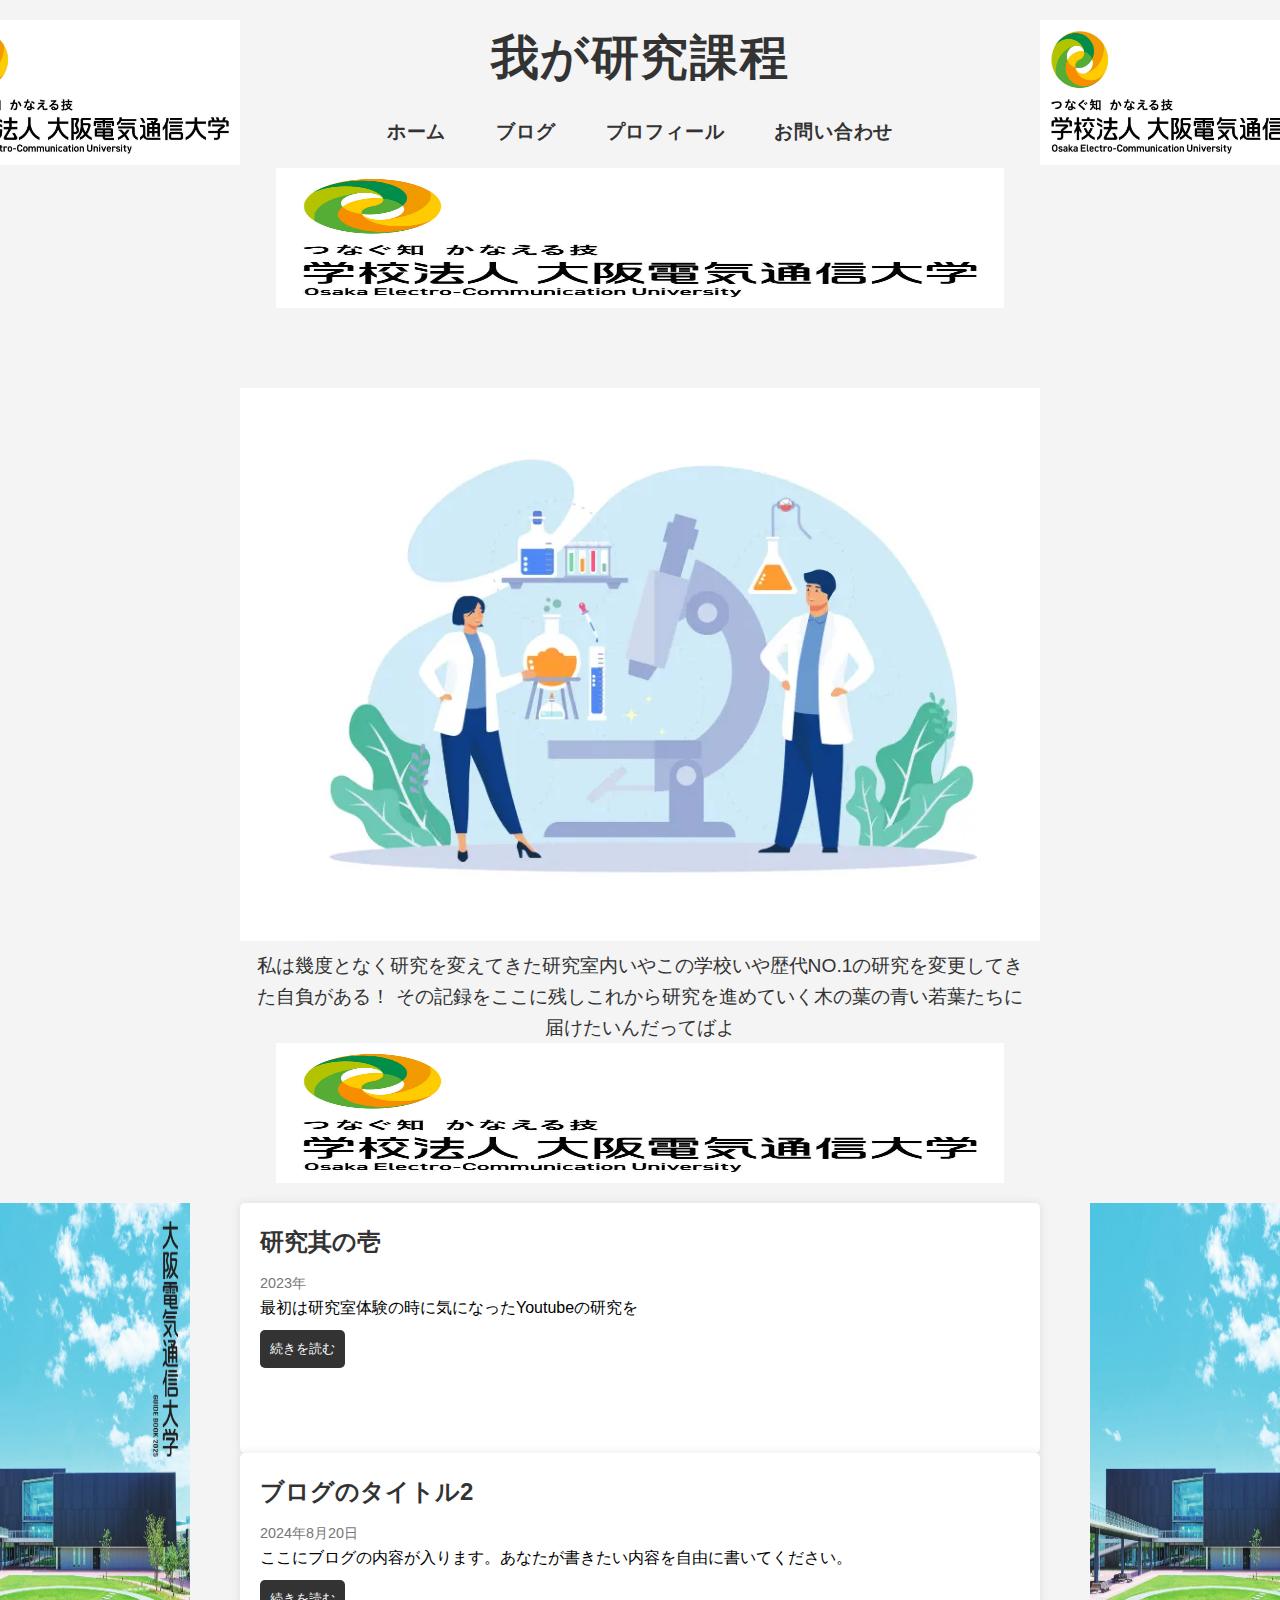
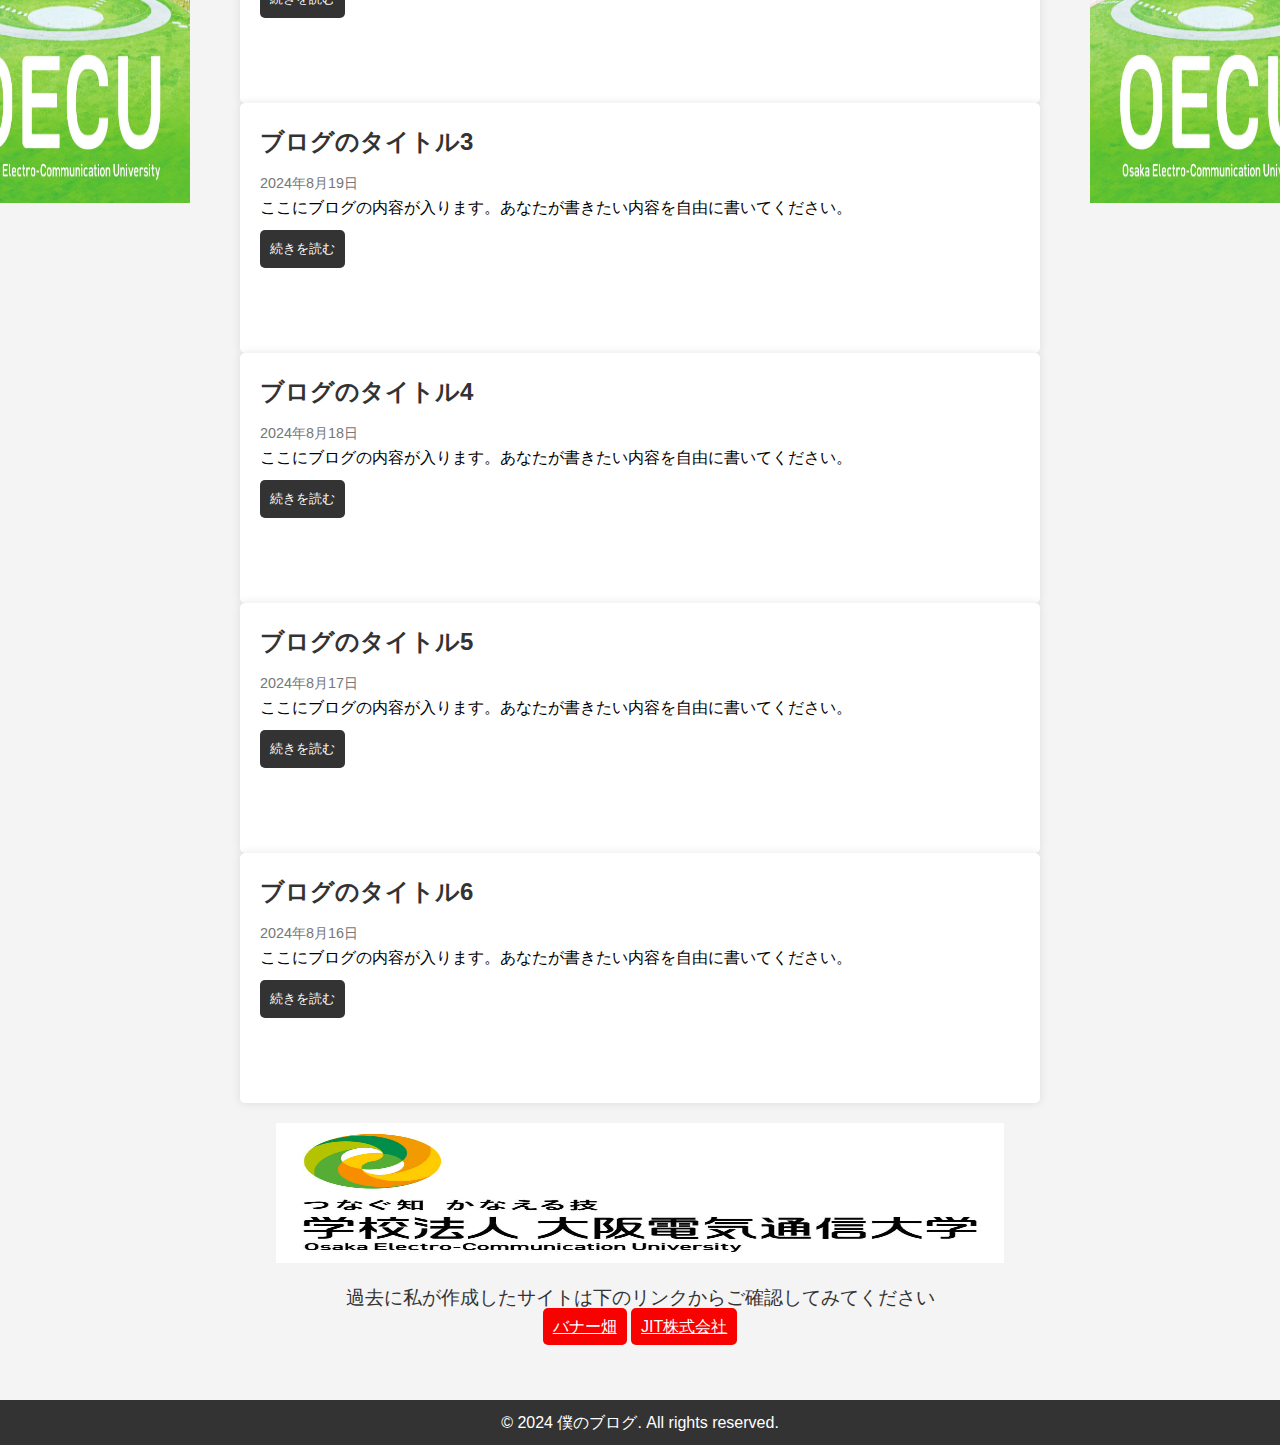
<file: index.html>
<!DOCTYPE html>
<html lang="ja">
<head>
    <meta charset="UTF-8">
    <meta name="viewport" content="width=device-width, initial-scale=1.0">
    <title>僕のブログ</title>
    <link rel="stylesheet" href="style.css">
</head>
<body>
    <header>
        <div class="container">
            <img src="den2.jpg" alt="大阪電気通信大学" class="header-image1"> <!-- 右側に画像を追加 -->
            <img src="den2.jpg" alt="大阪電気通信大学" class="header-image2"> <!-- 右側に画像を追加 -->
            <h1>我が研究課程</h1>
            
           
            <nav>
                <ul>
                    <li><a href="#">ホーム</a></li>
                    <li><a href="#">ブログ</a></li>
                    <li><a href="#">プロフィール</a></li>
                    <li><a href="#">お問い合わせ</a></li>
                </ul>
            </nav>
            <img src="den2.jpg" alt="大阪電気通信大学" class="nav-image"> <!-- ナビゲーションの下に画像を追加 -->
        </div>
        
    </header>

    <main>
        <section class="content">
            
            <h2></h2>
            <!-- 画像を含むラッパーを追加 -->
            <div class="image-container">
                <img src="ken1.webp" alt="研究のイメージ" class="research-image">
                <!-- 画像の下にテキストを追加 -->
                <p class="image-caption">私は幾度となく研究を変えてきた研究室内いやこの学校いや歴代NO.1の研究を変更してきた自負がある！
                    その記録をここに残しこれから研究を進めていく木の葉の青い若葉たちに届けたいんだってばよ
                </p>
                <img src="den2.jpg" alt="大阪電気通信大学" class="caption-image1"> <!-- キャプションの下に画像を追加 -->
                <img src="1.jpg" alt="大阪電気通信大学" class="caption-image2"> <!-- キャプションの下に画像を追加 -->
                <img src="1.jpg" alt="大阪電気通信大学" class="caption-image3"> <!-- キャプションの下に画像を追加 -->
               
        
                
    
        </section>

        <section class="blog-posts">
            
            
            <article>
                <h2>研究其の壱</h2>
                <p class="date">2023年</p>
                <p>最初は研究室体験の時に気になったYoutubeの研究を</p>
                <button class="read-more">続きを読む</button>
            </article>
            <article>
                <h2>ブログのタイトル2</h2>
                <p class="date">2024年8月20日</p>
                <p>ここにブログの内容が入ります。あなたが書きたい内容を自由に書いてください。</p>
                <button class="read-more">続きを読む</button>
            </article>
            <article>
                <h2>ブログのタイトル3</h2>
                <p class="date">2024年8月19日</p>
                <p>ここにブログの内容が入ります。あなたが書きたい内容を自由に書いてください。</p>
                <button class="read-more">続きを読む</button>
            </article>
            <article>
                <h2>ブログのタイトル4</h2>
                <p class="date">2024年8月18日</p>
                <p>ここにブログの内容が入ります。あなたが書きたい内容を自由に書いてください。</p>
                <button class="read-more">続きを読む</button>
            </article>
            <article>
                <h2>ブログのタイトル5</h2>
                <p class="date">2024年8月17日</p>
                <p>ここにブログの内容が入ります。あなたが書きたい内容を自由に書いてください。</p>
                <button class="read-more">続きを読む</button>
            </article>
            <article>
                <h2>ブログのタイトル6</h2>
                <p class="date">2024年8月16日</p>
                <p>ここにブログの内容が入ります。あなたが書きたい内容を自由に書いてください。</p>
                <button class="read-more">続きを読む</button>
                
            </article>
            <img src="den2.jpg" alt="大阪電気通信大学" class="blog-image"> <!-- ブログ記事の下に画像を追加 -->
           
        </section>
        <section class="content">
            
            <h1></h1>
            <!-- 画像を含むラッパーを追加 -->
            <div class="image-container">
               
                <!-- 画像の下にテキストを追加 -->
                <p class="image-caption">過去に私が作成したサイトは下のリンクからご確認してみてください </p>
                <a href="index1.html" class="button">バナー畑</a> 
                <a href="index2.html" class="button">JIT株式会社</a>  
                
    
        </section>
    </main>

    <footer>
        <div class="container">
            <p>&copy; 2024 僕のブログ. All rights reserved.</p>
        </div>
    </footer>

    <script src="script.js"></script>
</body>
</html>
</file>
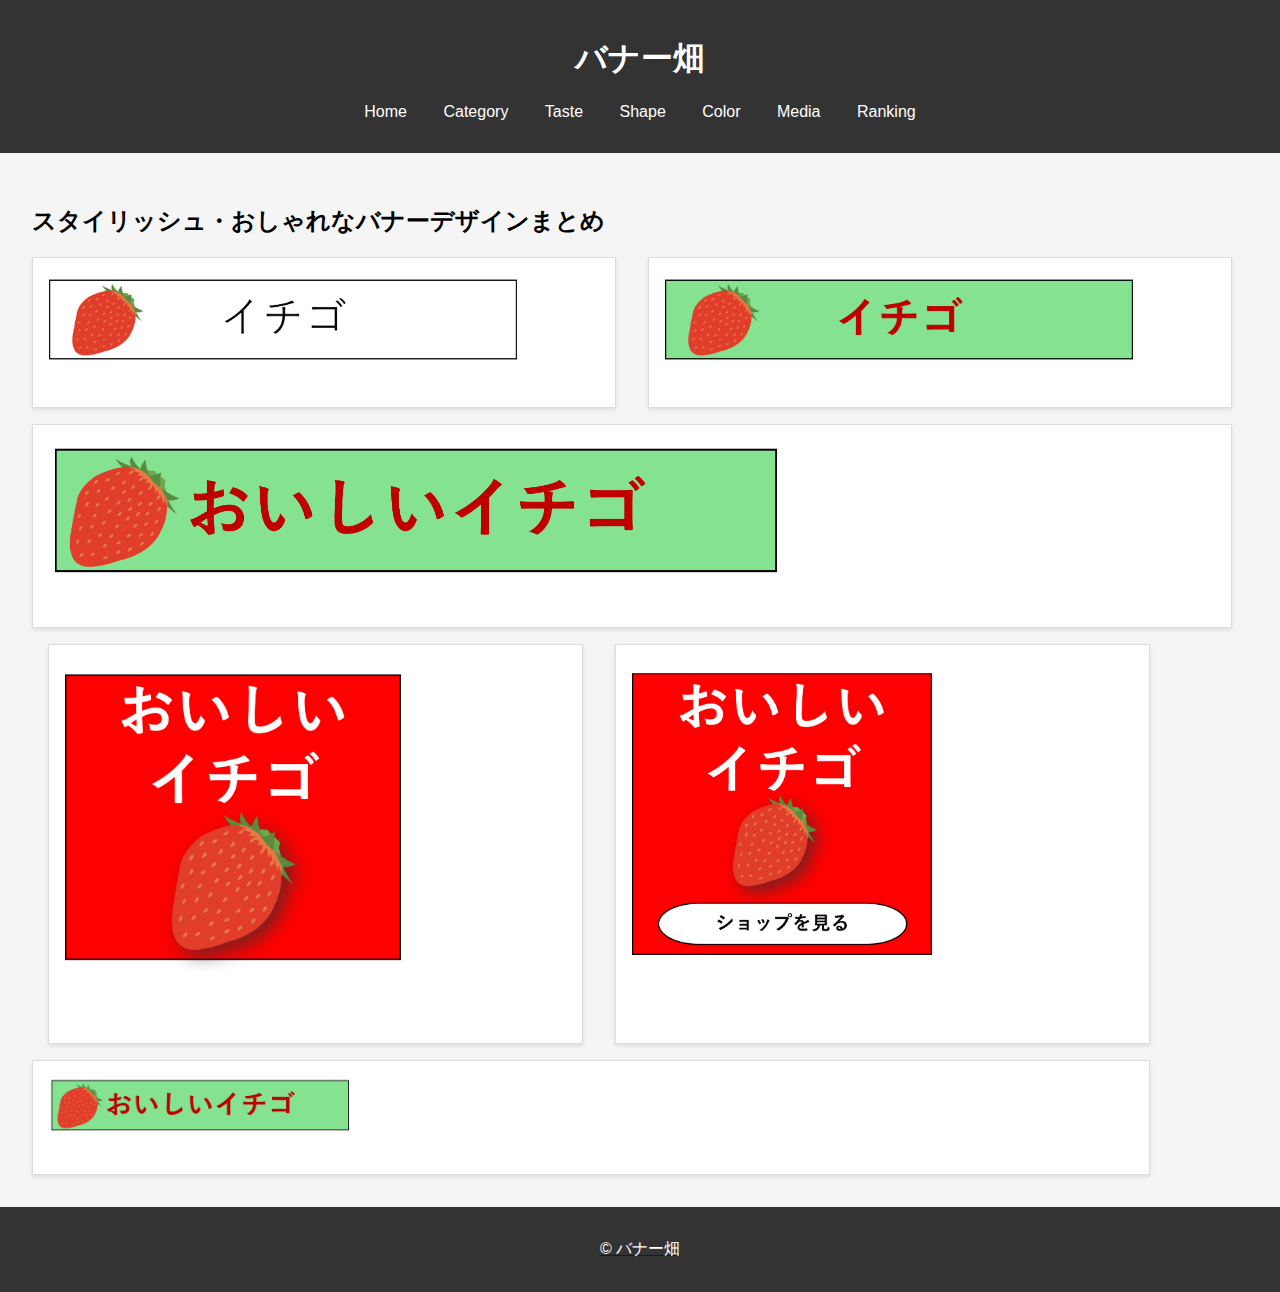
<file: index1.html>
<!DOCTYPE html>
<html lang="ja">
<head>
    <meta charset="UTF-8">
    <meta name="viewport" content="width=device-width, initial-scale=1.0">
    <title>Banner Library</title>
    <link rel="stylesheet" href="style1.css">
</head>
<body>
    <header>
        <h1>バナー畑</h1>
        <nav>
            <ul>
                <li><a href="#home">Home</a></li>
                <li><a href="#category">Category</a></li>
                <li><a href="#taste">Taste</a></li>
                <li><a href="#shape">Shape</a></li>
                <li><a href="#color">Color</a></li>
                <li><a href="#media">Media</a></li>
                <li><a href="#ranking">Ranking</a></li>
            </ul>
        </nav>
    </header>
    <main>
        <section id="home">
            <h2>スタイリッシュ・おしゃれなバナーデザインまとめ</h2>
            <div class="banner-grid">
                <div class="banner">
                    <a href="str.html">
                    <img src="画像1.png" alt="Banner 1" class="banner1-image">
                    <p></p>
                </div>
                <div class="banner">
                    <a href="str.html">
                    <img src="画像2.png" alt="Banner 2" class="banner1-image">
                    <p></p>
                </div>
                <div class="banner">
                    <a href="str.html">
                    <img src="画像3.png" alt="Banner 3" class="banner2-image">
                    <p></p>
                </div>
                <div class="banner-grid">
                    <div class="banner">
                        <a href="str.html">
                        <img src="画像5.png" alt="Banner 1" class="banner3-image">
                        <p></p>
                    </div>
                    <div class="banner">
                        <a href="str.html">
                        <img src="画像6.png" alt="Banner 2" class="banner4-image">
                        <p></p>
                    </div>
                    <div class="banner">
                        <a href="str.html">
                        <img src="画像3.png" alt="Banner 3" class="banner5-image">
                        <p></p>
            </div>
        </section>
    </main>
    <footer>
        <p>&copy; バナー畑</p>
    </footer>
    <!-- 追加: バナー広告 -->
<div id="ad-banner" class="ad-banner">
    <button id="close-ad" class="close-btn">&times;</button>
    <img src="画像4.png" alt="Ad Banner" class="ad-image">
    <p></p>
</div>

    <script src="C:\Users\p-user\Desktop\saito\script1.js"></script>
</body>
</html>
</file>
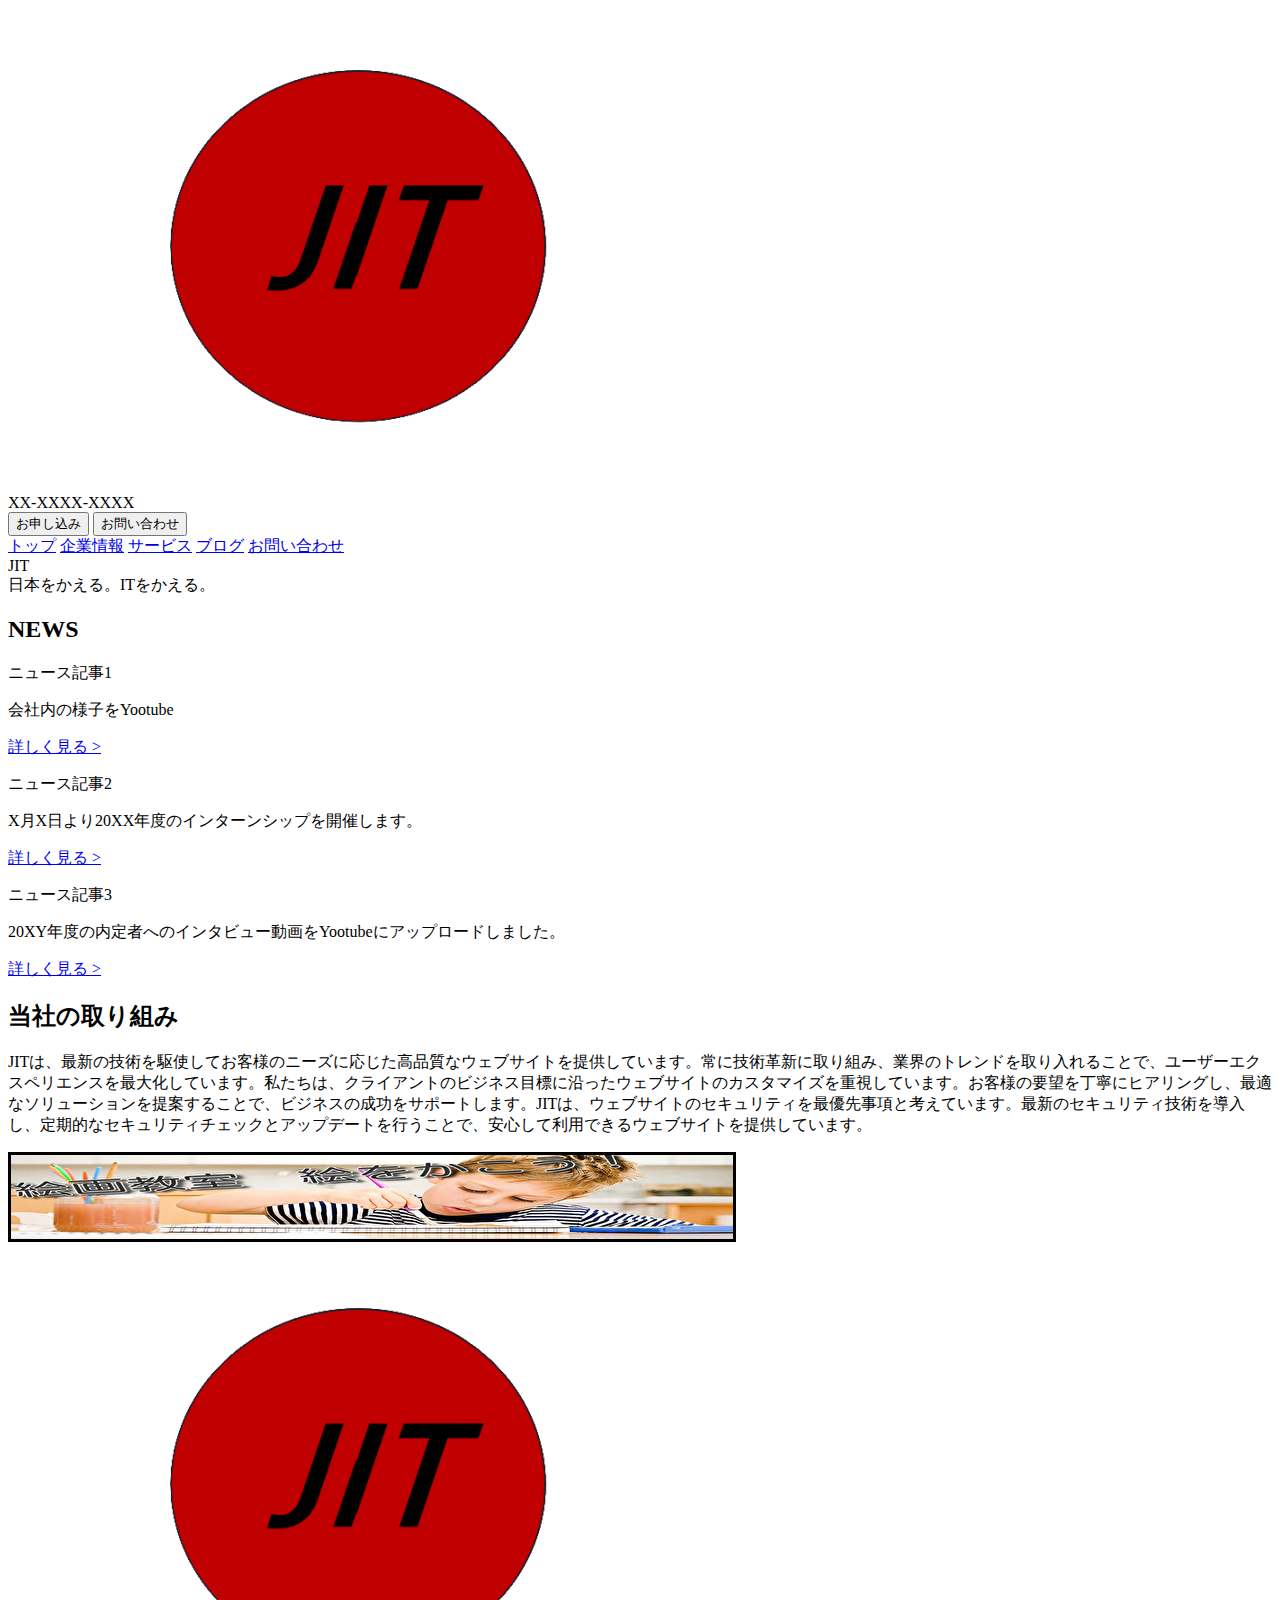
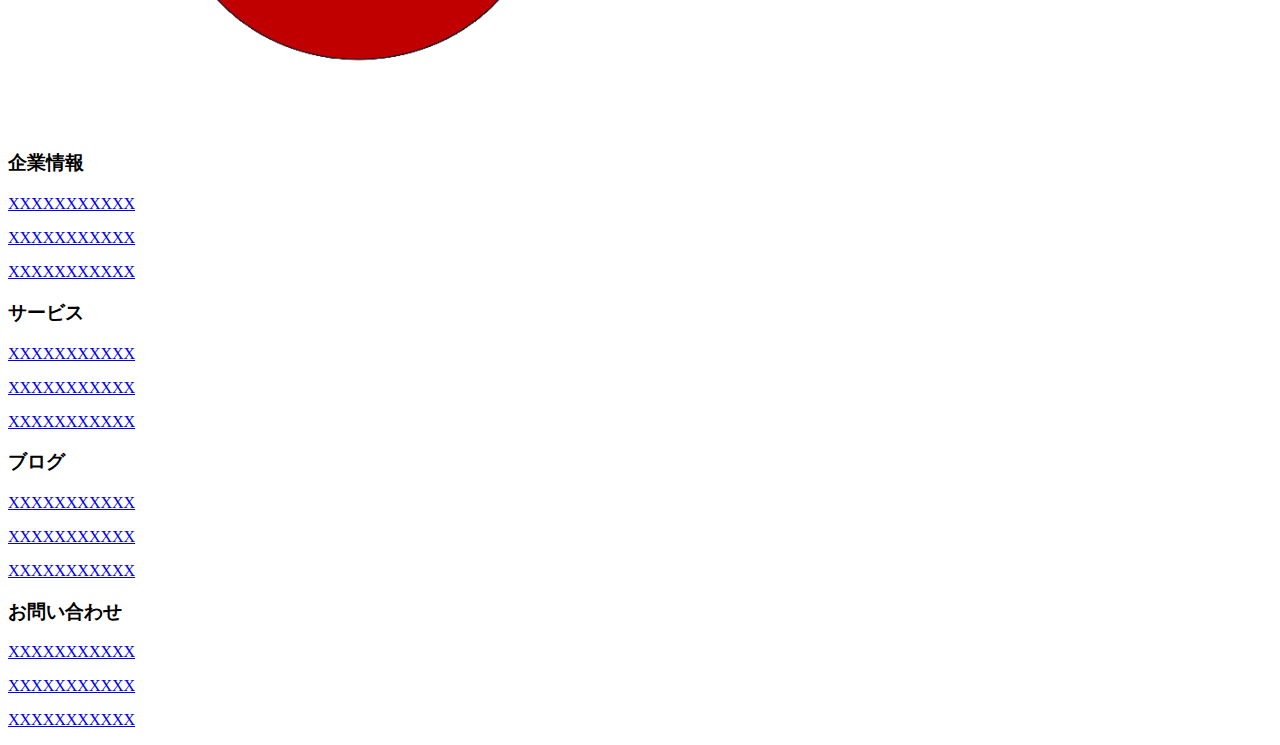
<file: index2.html>
<!DOCTYPE html>
<html lang="ja">
<head>
    <meta charset="UTF-8">
    <meta name="viewport" content="width=device-width, initial-scale=1.0">
    <title>企業ウェブサイト</title>
    <link rel="stylesheet" href="C:\Users\p-user\Desktop\saito\style2.css"> <!-- CSSファイルへのリンク -->
</head>
<body>
    <header>
        <div class="header-top">
            <div class="logo">
                <img src="JIT.png" alt="企業ロゴ">
            </div>
            <div class="contact-info">
                <div></div>
                <div>XX-XXXX-XXXX</div>
                <button>お申し込み</button>
                <button>お問い合わせ</button>
            </div>
        </div>
        <nav>
            <a href="#">トップ</a>
            <a href="#">企業情報</a>
            <a href="#">サービス</a>
            <a href="#">ブログ</a>
            <a href="#">お問い合わせ</a>
        </nav>
    </header>
    <div class="main-visual">
        <div>
            <div class="logo-text">JIT</div>
            <div class="sub-text">日本をかえる。ITをかえる。</div>
        </div>
    </div>
    <section class="news">
        <h2>NEWS</h2>
        <div class="news-item">
            <p>ニュース記事1</p>
            <div class="text">
                <p>会社内の様子をYootube</p>
            </div>
            <a href="#">詳しく見る &gt;</a>
        </div>
        <div class="news-item">
            <p>ニュース記事2</p>
            <div class="text">
                <p>X月X日より20XX年度のインターンシップを開催します。</p>
            </div>
            <a href="#">詳しく見る &gt;</a>
        </div>
        <div class="news-item">
            <p>ニュース記事3</p>
            <div class="text">
                <p>20XY年度の内定者へのインタビュー動画をYootubeにアップロードしました。</p>
            </div>
            <a href="#">詳しく見る &gt;</a>
        </div>
    </section>
    <section class="efforts">
        <h2>当社の取り組み</h2>
        <div class="text">
            <p>JITは、最新の技術を駆使してお客様のニーズに応じた高品質なウェブサイトを提供しています。常に技術革新に取り組み、業界のトレンドを取り入れることで、ユーザーエクスペリエンスを最大化しています。私たちは、クライアントのビジネス目標に沿ったウェブサイトのカスタマイズを重視しています。お客様の要望を丁寧にヒアリングし、最適なソリューションを提案することで、ビジネスの成功をサポートします。JITは、ウェブサイトのセキュリティを最優先事項と考えています。最新のセキュリティ技術を導入し、定期的なセキュリティチェックとアップデートを行うことで、安心して利用できるウェブサイトを提供しています。</p>
        </div>
    </section>
    <section class="banner-ads">
        <div class="banner-ad">
            <a href="#"><img src="kai728.jpg" alt="バナー広告1"></a>
        </div>
    </section>
    <footer>
        <div class="footer-logo">
            <img src="JIT.png" alt="企業ロゴ">
        </div>
        <div>
            <h3>企業情報</h3>
            <p><a href="#">XXXXXXXXXXX</a></p>
            <p><a href="#">XXXXXXXXXXX</a></p>
            <p><a href="#">XXXXXXXXXXX</a></p>
        </div>
        <div>
            <h3>サービス</h3>
            <p><a href="#">XXXXXXXXXXX</a></p>
            <p><a href="#">XXXXXXXXXXX</a></p>
            <p><a href="#">XXXXXXXXXXX</a></p>
        </div>
        <div>
            <h3>ブログ</h3>
            <p><a href="#">XXXXXXXXXXX</a></p>
            <p><a href="#">XXXXXXXXXXX</a></p>
            <p><a href="#">XXXXXXXXXXX</a></p>
        </div>
        <div>
            <h3>お問い合わせ</h3>
            <p><a href="#">XXXXXXXXXXX</a></p>
            <p><a href="#">XXXXXXXXXXX</a></p>
            <p><a href="#">XXXXXXXXXXX</a></p>
        </div>
    </footer>
</body>
</html>
</file>
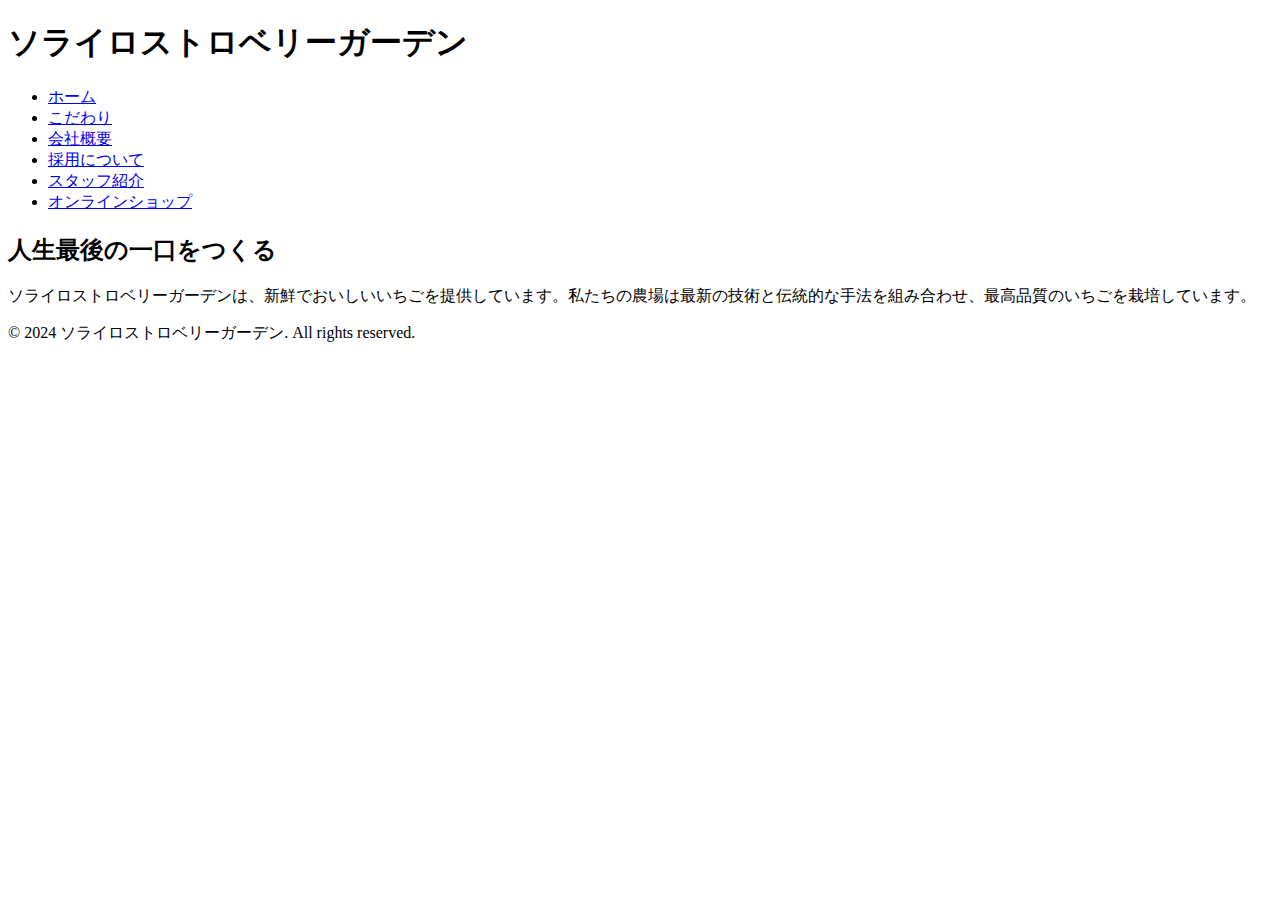
<file: str.html>
<!DOCTYPE html>
<html lang="ja">
<head>
    <meta charset="UTF-8">
    <meta name="viewport" content="width=device-width, initial-scale=1.0">
    <title>ソライロストロベリーガーデン</title>
    <link rel="stylesheet" href="C:\Users\p-user\Desktop\saito\str1.css">
</head>
<body>
    <header>
        <h1>ソライロストロベリーガーデン</h1>
        <nav>
            <ul>
                <li><a href="#home">ホーム</a></li>
                <li><a href="#about">こだわり</a></li>
                <li><a href="#info">会社概要</a></li>
                <li><a href="#jobs">採用について</a></li>
                <li><a href="#team">スタッフ紹介</a></li>
                <li><a href="#shop">オンラインショップ</a></li>
            </ul>
        </nav>
    </header>
    <div class="hero">
        <h1></h1>
    </div>
    <div class="content">
        <h2>人生最後の一口をつくる</h2>
        <p>ソライロストロベリーガーデンは、新鮮でおいしいいちごを提供しています。私たちの農場は最新の技術と伝統的な手法を組み合わせ、最高品質のいちごを栽培しています。</p>
    </div>
    <footer>
        <p>&copy; 2024 ソライロストロベリーガーデン. All rights reserved.</p>
    </footer>
</body>
</html>
</file>
<file: style.css>
* {
    margin: 0;
    padding: 0;
    box-sizing: border-box;
}

body {
    font-family: Arial, sans-serif;
    line-height: 1.6;
    background-color: #f4f4f4;
}

header {
    color: #fff;
    padding: 20px 0;
    
    position: relative;
    z-index: 1000;
}

header h1 {
    text-align: center;
    font-size: 3rem;
    font-weight: bold;
    letter-spacing: 0.1rem;
    color: #333;
}

nav {
    margin-top: 20px;
}

nav ul {
    display: flex;
    justify-content: center;
    list-style-type: none;
    gap: 20px;
}

nav ul li {
    margin: 0 15px;
}

nav ul li a {
    color: #333;
    text-decoration: none;
    font-weight: bold;
    font-size: 1.2rem;
    letter-spacing: 0.05rem;
}

nav ul li a:hover {
    color: #831c1c;
}

.container {
    width: 80%;
    max-width: 800px;
    margin: auto;
}

main {
    padding: 20px 0;
}

.aspect-ratio-container {
    position: relative;
    width: 100%;
    padding-top: 56.25%; /* 16:9 の比率 (9 / 16 * 100 = 56.25%) */
}

.aspect-ratio-container .blog-posts {
    position: absolute;
    top: 0;
    left: 0;
    width: 100%;
    height: 100%;
    display: grid;
    grid-template-columns: 1fr 1fr;
    gap: 20px;
}


article {
    background-color: #fff;
    padding: 20px;
    border-radius: 5px;
    box-shadow: 0 0 10px rgba(0, 0, 0, 0.1);
    width: 80%;
    max-width: 800px;
    min-width: 300px;
    height: 250px; /* 固定の高さを指定 */
    overflow: auto; /* コンテンツが多い場合はスクロール */
    margin: 0 auto; /* 自動で中央揃え */
}

article a {
    background-color: #fff;
    padding: 20px;
    border-radius: 5px;
    box-shadow: 0 0 10px rgba(0, 0, 0, 0.1);
    width: 80%;
    max-width: 800px;
    min-width: 300px;
    height: 800px; /* 固定の高さを指定 */
    margin: 0 auto; /* 自動で中央揃え */
}


article h2 {
    margin-bottom: 10px;
    color: #333;
}

.date {
    font-size: 0.9rem;
    color: #777;
}

.read-more {
    background-color: #333;
    color: #fff;
    padding: 10px;
    border: none;
    border-radius: 5px;
    cursor: pointer;
    margin-top: 10px;
}

/* ボタンのスタイル */
.button {
    background-color: #f70101;  /* 赤い色 */
    color: #fff;
    padding: 10px;
    border: none;
    border-radius: 5px;
    cursor: pointer;
    margin-top: 10px;
}


.image-container {
    width: 100%;
    max-width: 800px;
    margin: 20px auto;
    text-align: center;
}

.research-image {
    width: 100%;
    height: auto;
    display: block;
}



.image-caption {
    font-size: 1.2rem;
    color: #333;
    margin-top: 10px;
    padding: 0 10px; /* 必要に応じて左右に余白を追加 */
    box-sizing: border-box;
    word-wrap: break-word; /* 文字が長くなる場合に折り返す */
}



.read-more:hover {
    background-color: #555;
}

footer {
    background-color: #333;
    color: #fff;
    text-align: center;
    padding: 10px 0;
    margin-top: 20px;
}
/* 画像の共通スタイル */
img {
    max-width: 100%;
    height: auto;
    display: block;
    margin: 0 auto;
}

/* ヘッダーの画像 */
.header-image1 {
    width: 300px;
    height: auto;
    display: block;
    float: right;
    margin: 0px -300px;
}

.header-image2 {
    width: 300px;
    height: auto;
    display: block;
    float: left;
    margin: 0px -300px;
}

.header-container {
    display: flex;
    align-items: center;
    justify-content: space-between;
}

/* ナビゲーションの下の画像 */
.nav-image {
    width: 728px;
    height: 140px;
    display: block;
    margin: 20px auto;
}

/* キャプションの下の画像 */
.caption-image1{
    width: 728px;
    height: 140px;
    display: block;
    float: center;
    margin: 0px auto;
}
.caption-image2{
    width: 250px;
    height: 600px;
    display: block;
    float: right;
    margin: 20px -300px;
}
.caption-image3{
    width: 250px;
    height: 600px;
    display: block;
    float: left;
    margin: 20px -300px;
}

/* ブログ記事の下の画像 */
.blog-image {
    width: 728px;
    height: 140px;
    display: block;
    margin: 20px auto;
}
</file>
<file: style1.css>
/* 画像1, 2, のサイズ */
.banner1-image {
    width: 468px;
    height: 60px;
    object-fit: cover;
}
.banner2-image {
    width: 728px;
    height: 90px;
    object-fit: cover;
}
.banner3-image {
    width: 336px;
    height: 280px;
    object-fit: cover;
}
.banner4-image {
    width: 300px;
    height: 300px;
    object-fit: cover;
}
.banner5-image {
    width: 300px;
    height: 300px;
    object-fit: cover;
}

/* 画像4 (バナー広告) のサイズ */
.ad-image {
    width: 300px;
    height: 250px;
    object-fit: cover;
    
}

/* その他の既存のスタイル */
body {
    font-family: Arial, sans-serif;
    margin: 0;
    padding: 0;
}

header {
    background-color: #333;
    color: #fff;
    padding: 1em 0;
    text-align: center;
}

nav ul {
    list-style: none;
    padding: 0;
}

nav ul li {
    display: inline;
    margin: 0 1em;
}

nav ul li a {
    color: #fff;
    text-decoration: none;
}

main {
    padding: 2em;
    background-color: #f5f5f5;
}

.banner-grid {
    display: flex;
    flex-wrap: wrap;
    gap: 1em;
}

.banner {
    background-color: #fff;
    padding: 1em;
    border: 1px solid #ddd;
    flex: 1 1 calc(33.333% - 2em);
    box-shadow: 0 2px 4px rgba(0, 0, 0, 0.1);
}
/* 追加: バナー広告のスタイル */
.ad-banner {
    position: fixed;
    bottom: -100%;
    right: 20px;
    width: 300px;
    padding: 1em;
    background-color: #fff;
    border: 1px solid #ddd;
    box-shadow: 0 4px 8px rgba(0, 0, 0, 0.1);
    transition: bottom 0.5s ease-in-out;
}

.ad-banner img {
    width: 100%;
    height: auto;
}


.banner img {
    max-width: 100%;
    height: auto;
}

footer {
    text-align: center;
    padding: 1em 0;
    background-color: #333;
    color: #fff;
}
/* 変更: 閉じるボタンのスタイル */
.close-btn {
    position: absolute;
    top: 5px;
    left: 5px;
    background-color: transparent;
    border: none;
    font-size: 20px;
    cursor: pointer;
    color: #000;
    z-index: 1000;
}
</file>
